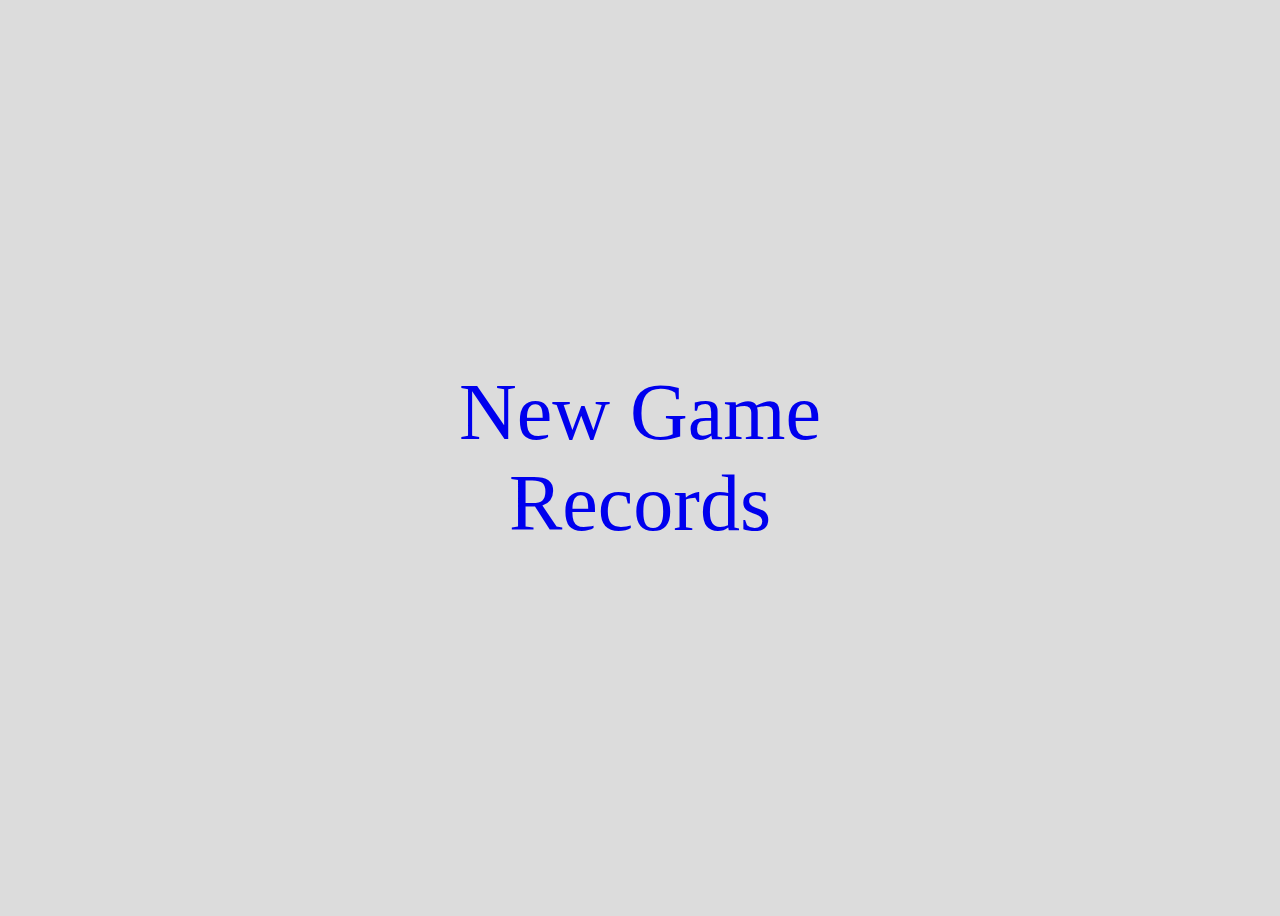
<file: index.html>
<!DOCTYPE html>
<html lang="en">
  <head>
    <meta charset="UTF-8" />
    <meta http-equiv="X-UA-Compatible" content="IE=edge" />
    <meta name="viewport" content="width=device-width, initial-scale=1.0" />
    <title>Document</title>
    <link rel="stylesheet" href="index.css" />
  </head>
  <body>
    <div class="menu">
      <div class="new-game"><a href="game.html">New Game</a></div>
      <div><a href="records.html">Records</a></div>
    </div>
  </body>
</html>
</file>
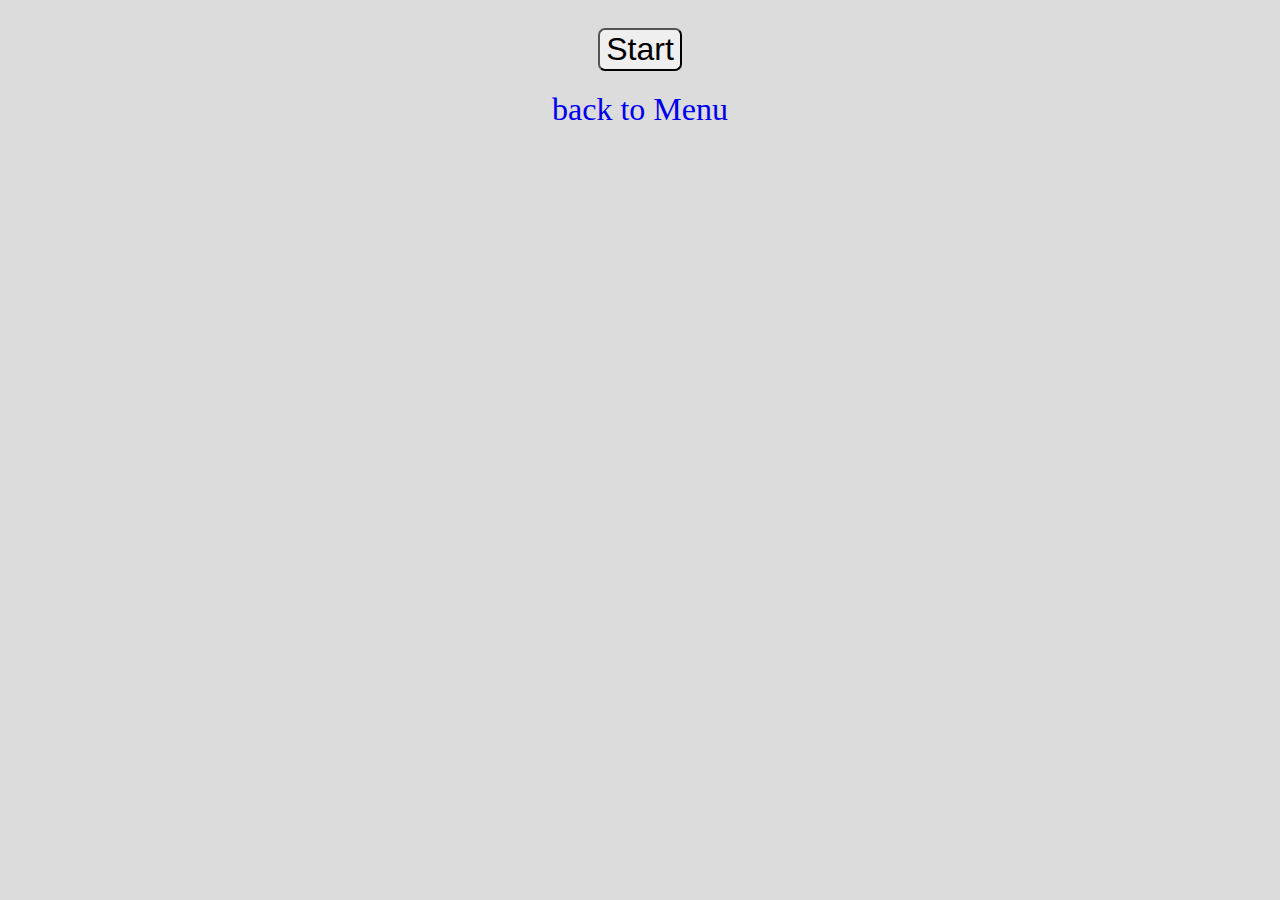
<file: game.html>
<!DOCTYPE html>
<html lang="en">
  <head>
    <meta charset="UTF-8" />
    <meta http-equiv="X-UA-Compatible" content="IE=edge" />
    <meta name="viewport" content="width=device-width, initial-scale=1.0" />
    <title>Document</title>
    <link rel="stylesheet" href="index.css" />
  </head>
  <body>
    <div class="menu-game">
      <div class="start"><button id="start">Start</button></div>
      <div class="back">
        <a href="index.html">back to Menu</a>
      </div>
      <div id="timer"></div>
    </div>
    <div class="container__cards"></div>
    <script src="game.js"></script>
  </body>
</html>
</file>
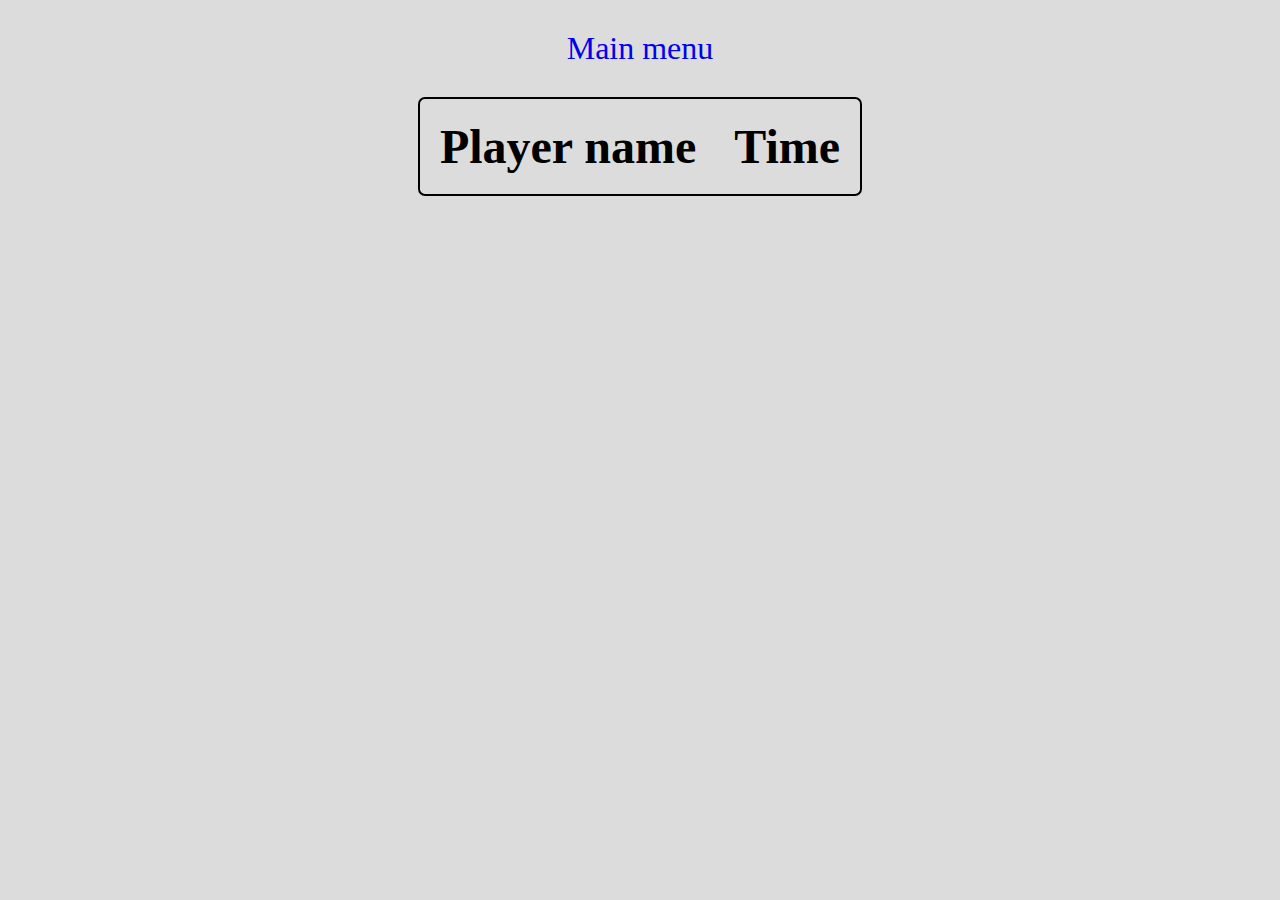
<file: records.html>
<!DOCTYPE html>
<html lang="en">
  <head>
    <meta charset="UTF-8" />
    <meta http-equiv="X-UA-Compatible" content="IE=edge" />
    <meta name="viewport" content="width=device-width, initial-scale=1.0" />
    <title>Document</title>
    <link rel="stylesheet" href="index.css" />
  </head>
  <body>
    <div id="main_menu_item"><a href="index.html">Main menu</a></div>
    <div class="container-table-records">
      <table id="rec">
        <th>Player name</th>
        <th>Time</th>
      </table>
    </div>
    <script src="records.js"></script>
  </body>
</html>
</file>
<file: index.css>
body {
  background-color: gainsboro;
}

.cards {
  font-size: 32px;
  width: 100px;
  height: 100px;
  background-color: lightskyblue;
  margin: 10px;
  text-align: center;
  content-visibility: hidden;
  transition: 0.7s;
}

a {
  text-decoration: none;
}

.start,
.back {
  font-size: 2rem;
  text-align: center;
}

#start {
  margin: 20px;
  border-radius: 7px;
  font-size: 2rem;
}

.hidden {
  display: none;
}

#timer {
  display: flex;
  flex-direction: column;
  justify-content: center;
  margin: 20px;
  font-size: 2rem;
  text-align: center;
}

.menu {
  min-height: 100vh;
  display: flex;
  flex-direction: column;
  justify-content: center;
  /* margin-top: 20%; */
  font-size: 5rem;
  text-align: center;
}

.cards span {
  position: relative;
  top: 30px;
}

.single_card {
  background-color: blue;
  content-visibility: visible;
  transition: 0.7s;
}

.single_card2 {
  background-color: green;
  content-visibility: visible;
  transition: 0.7s;
}

.row_6 {
  display: flex;
}

.container__cards {
  margin-left: 350px;
  max-width: 800px;
  display: flex;
  flex-wrap: wrap;
}

.hide_cards {
  background-color: gainsboro;
  content-visibility: hidden;
}

tr td {
  border: 1px solid black;
  border-style: dotted;
  border-radius: 5px;
  padding: 15px;
  text-align: left;
  font-size: 2rem;
}

tr th {
  padding: 18px;
  text-align: center;
  font-size: 3rem;
}

.container-table-records {
  display: flex;
  justify-content: center;
}

#main_menu_item {
  text-align: center;
  margin: 30px;
  font-size: 2rem;
}

table {
  border: 2px solid black;
  border-radius: 7px;
}
</file>
